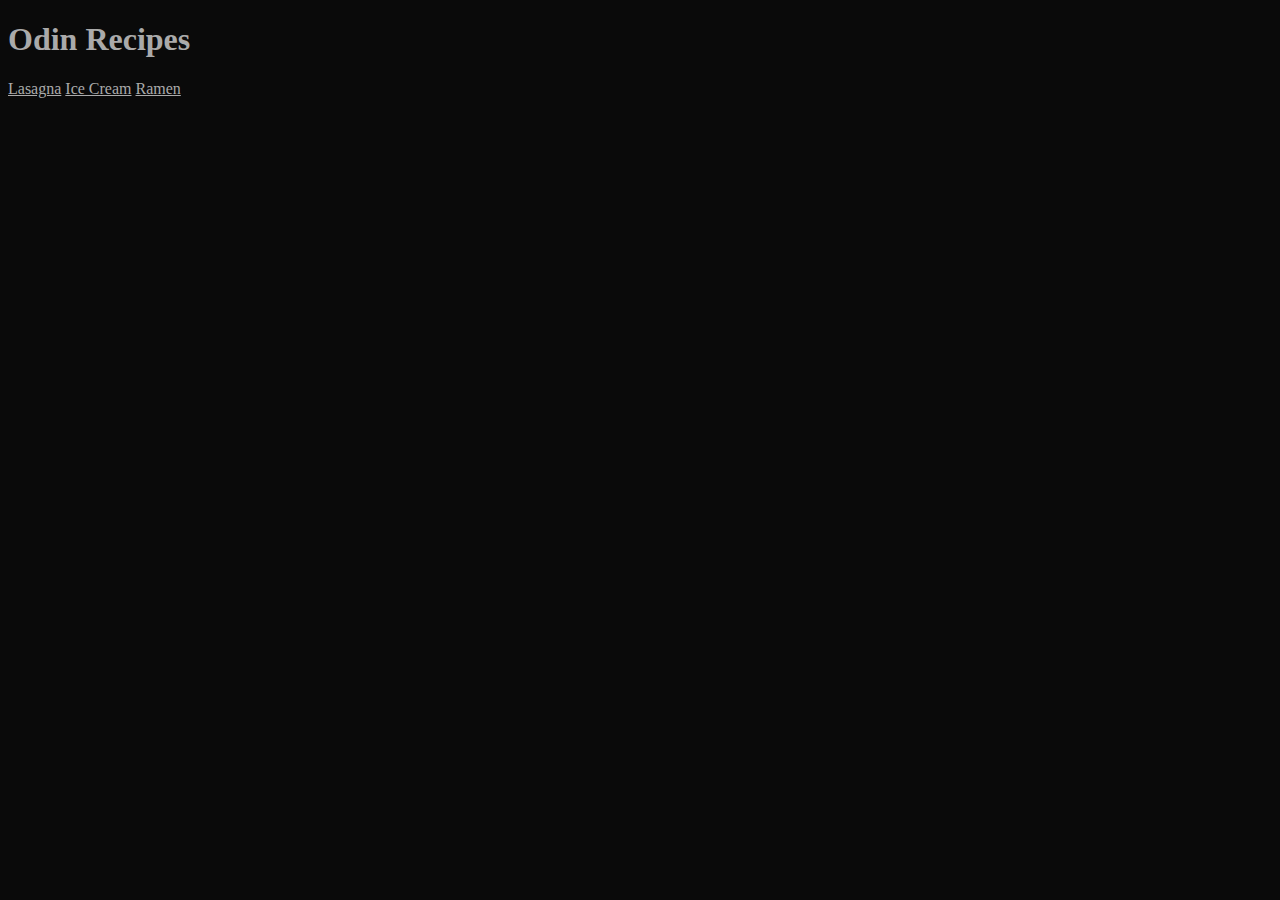
<file: index.html>
<!DOCTYPE html>
<html lang="en">
<head>
    <link rel="stylesheet" href="styles.css">
    <meta charset="UTF-8">
    <meta name="viewport" content="width=device-width, initial-scale=1.0">
    <title>Document</title>
</head>
<body>
    <h1>Odin Recipes</h1>
    <a href="recipes/lasagna.html">Lasagna</a>
    <a href="recipes/icecream.html">Ice Cream</a>
    <a href="recipes/ramen.html">Ramen</a>
</body>
</html>
</file>
<file: styles.css>
* {
    font-family: Georgia, 'Times New Roman', Times, serif;
    background-color: #0A0A0A;
    color: hwb(0 100% 50%);
}

.recipe-title {
    font-weight: bold;
    text-align: center;
}

.recipe-image {
    height: 400px;
    width: 300px;
}
</file>
